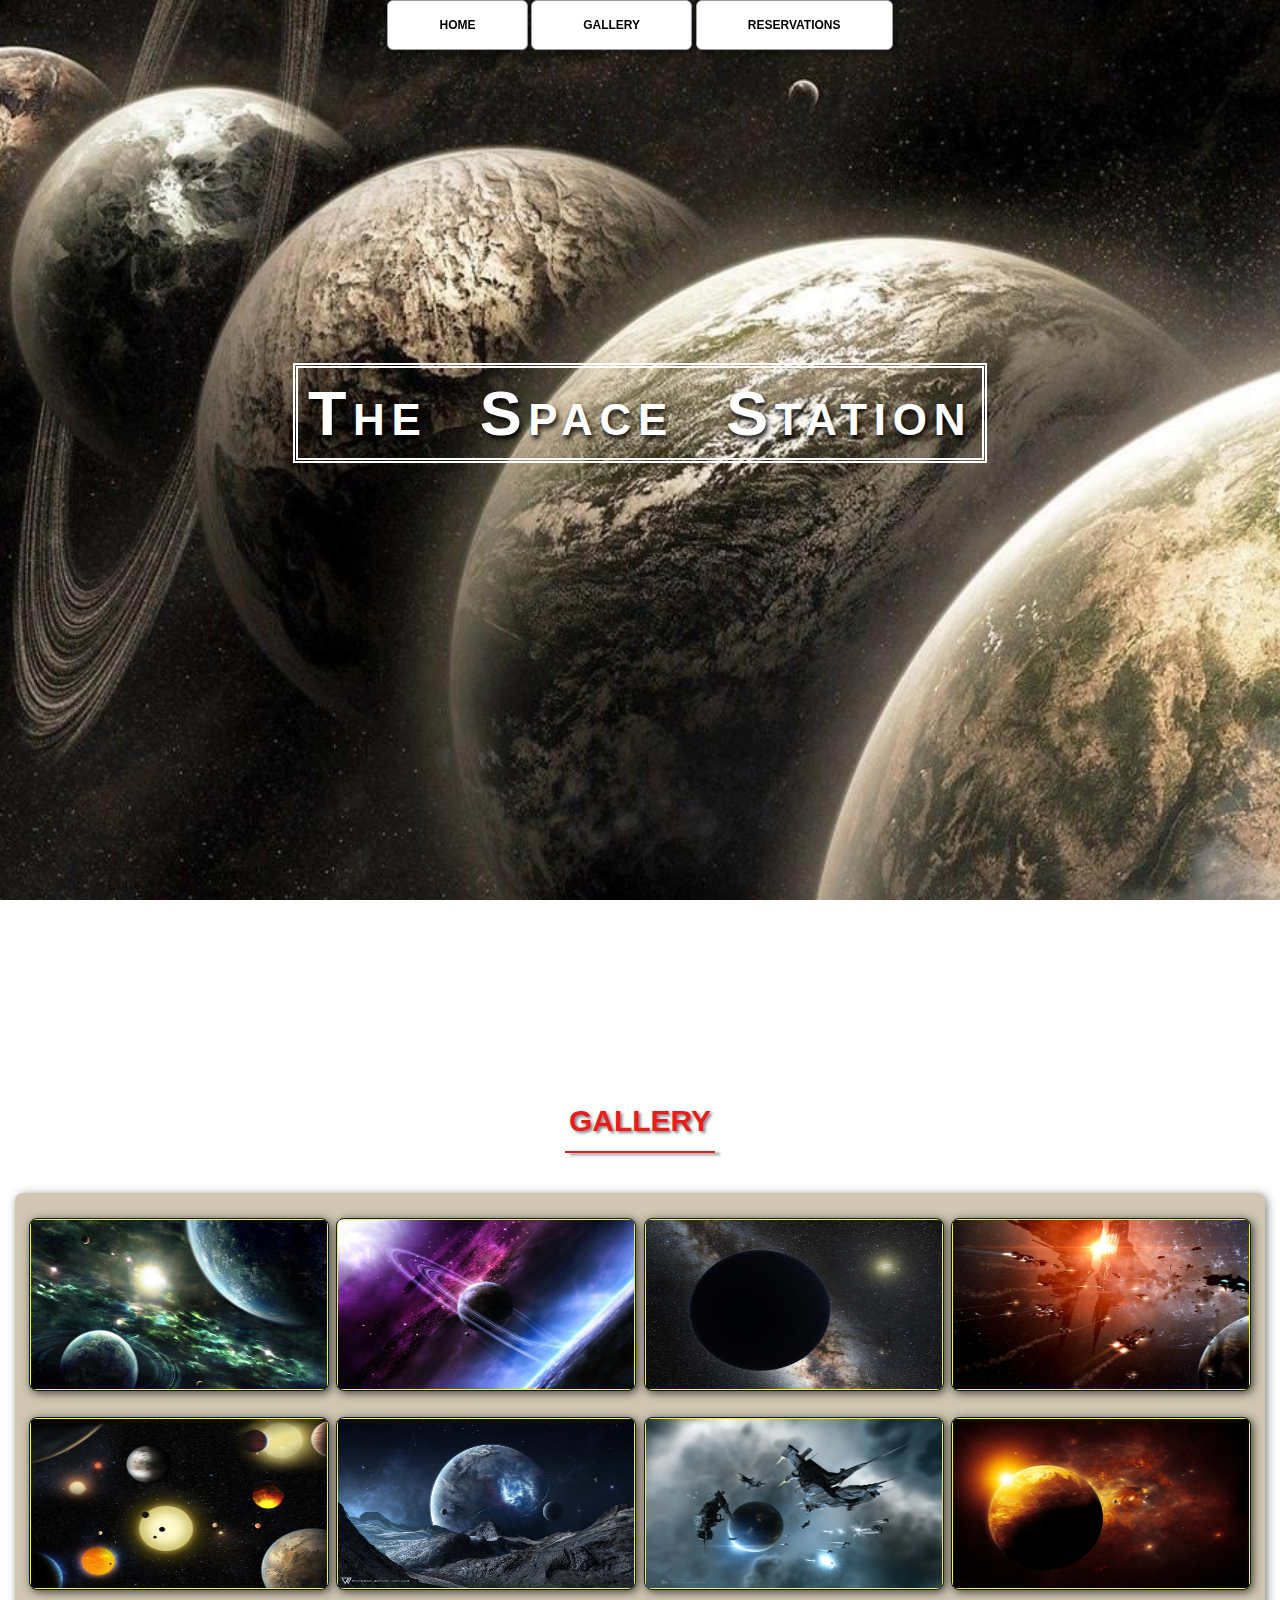
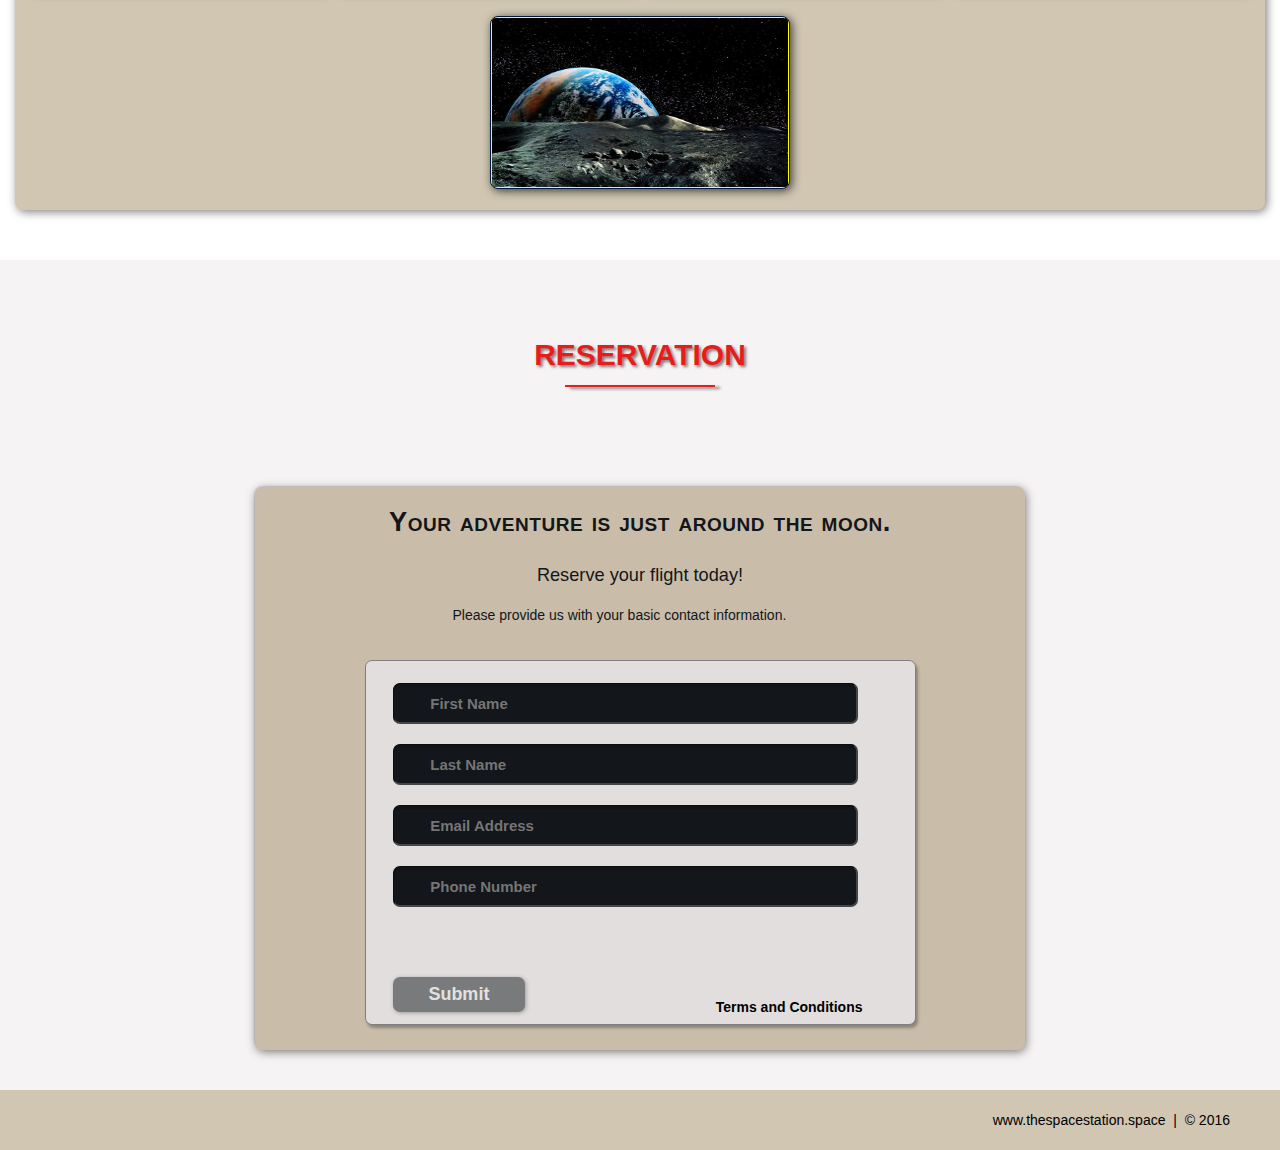
<file: SpaceStationWebsite/SpaceStation_Proj/index.html>
<!DOCTYPE html>
	<html lang="en">
		<head>
			<meta charset="utf=8">
			<title>The Space Station | Resort</title>
			<link rel="stylesheet" href="./css/animations2.css">
			<link rel="stylesheet" href="./css/shared2.css">
		</head>
		<body>
		
			<!--NAV-->
			<div class="wrap">
				<div class="menu-container">
					<ul class="menu">
						<a href="#home" id="link"><li>HOME</li></a>
						<a href="#gallery" id="link"><li>GALLERY</li></a>
						<a href="#contact" id="link"><li>RESERVATIONS</li></a>
					</ul>
				</div>
			</div>
			<!--END NAV-->
			
			<!--HOME-->
			<div id="home">
				<div class="container">
					<div class="text-center">
						<span class="head-main">The Space Station</span>
					</div>
				</div>
			</div>
			<!--END HOME-->
			
			<!--GALLERY-->
			<section id="gallery">
				<div class="container">
					<h1>Gallery</h1>
					<div class="flex-container">
					
						<!--PHOTO CONTAINER 1-->
						<div class="photo-container">
							<div class="photo">
								<img src="./images/thumb/thumbnail_1.png" alt="">
								<div class="photo-overlay">
									<h3 class="white-head">Click to Enlarge</h3>
									<p>We have several space launches departing daily, book your flight today!</p>
								</div>
							</div>
						</div>
						<!--END PHOTO-CONTAINER 1-->
						
											
						<!--PHOTO CONTAINER 2-->
						<div class="photo-container">
							<div class="photo">
							<img src="./images/thumb/thumbnail_2.png" alt="">
								<div class="photo-overlay">
									<h3 class="white-head">Click to Enlarge</h3>
									<p>We have several space launches departing daily, book your flight today!</p>
								</div>
							</div>
						</div>
						<!--END PHOTO-CONTAINER 2-->
						
											
						<!--PHOTO CONTAINER 3-->
						<div class="photo-container">
							<div class="photo">
								<img src="./images/thumb/thumbnail_3.png" alt="">
								<div class="photo-overlay">
									<h3 class="white-head">Click to Enlarge</h3>
									<p>We have several space launches departing daily, book your flight today!</p>
								</div>
							</div>
						</div>
						<!--END PHOTO-CONTAINER 3-->
						
											
						<!--PHOTO CONTAINER 4-->
						<div class="photo-container">
							<div class="photo">
								<img src="./images/thumb/thumbnail_4.png" alt="">
								<div class="photo-overlay">
									<h3 class="white-head">Click to Enlarge</h3>
									<p>We have several space launches departing daily, book your flight today!</p>
								</div>
							</div>
						</div>
						<!--END PHOTO-CONTAINER 4-->
						
											
						<!--PHOTO CONTAINER 5-->
						<div class="photo-container">
							<div class="photo">
								<img src="./images/thumb/thumbnail_5.png" alt="">
								<div class="photo-overlay">
									<h3 class="white-head">Click to Enlarge</h3>
									<p>We have several space launches departing daily, book your flight today!</p>
								</div>
							</div>
						</div>
						<!--END PHOTO-CONTAINER 5-->
						
											
						<!--PHOTO CONTAINER 6-->
						<div class="photo-container">
							<div class="photo">
								<img src="./images/thumb/thumbnail_6.png" alt="">
								<div class="photo-overlay">
									<h3 class="white-head">Click to Enlarge</h3>
									<p>We have several space launches departing daily, book your flight today!</p>
								</div>
							</div>
						</div>
						<!--END PHOTO-CONTAINER 6-->
						
											
						<!--PHOTO CONTAINER 7-->
						<div class="photo-container">
							<div class="photo">
								<img src="./images/thumb/thumbnail_7.png" alt="">
								<div class="photo-overlay">
									<h3 class="white-head">Click to Enlarge</h3>
									<p>We have several space launches departing daily, book your flight today!</p>
								</div>
							</div>
						</div>
						<!--END PHOTO-CONTAINER 7-->
						
											
						<!--PHOTO CONTAINER 8-->
						<div class="photo-container">
							<div class="photo">
								<img src="./images/thumb/thumbnail_8.png" alt="">
								<div class="photo-overlay">
									<h3 class="white-head">Click to Enlarge</h3>
									<p>We have several space launches departing daily, book your flight today!</p>
								</div>
							</div>
						</div>
						<!--END PHOTO-CONTAINER 8-->
						
											
						<!--PHOTO CONTAINER 9-->
						<div class="photo-container">
							<div class="photo">
								<img src="./images/thumb/thumbnail_9.png" alt="">
								<div class="photo-overlay">
									<h3 class="white-head">Click to Enlarge</h3>
									<p>We have several space launches departing daily, book your flight today!</p>
								</div>
							</div>
						</div>
						<!--END PHOTO-CONTAINER 9-->
						
						
					</div>
				</div>
			</section>
			<!--END GALLERY-->
			
			<!--RSVP-->
			<section id="contact">
				<div class="container">
					<div class="heading-padding">
						<h1 class="heading-padding">Reservation</h1>
						<div class="reservation">
							<h2><span>Your adventure is just around the moon.</span>
							<br />Reserve your flight today!
							</h2>
							<p class="rsvp-text">
								Please provide us with your basic contact information.
							</p>
						<div class="form-rsvp">
							<form action="" method="post">
								<input class="rsvp" type="text" value="" placeholder="First Name">
								<input class="rsvp" type="text" value="" placeholder="Last Name">
								<input class="rsvp" type="text" value="" placeholder="Email Address">
								<input class="rsvp" type="text" value="" placeholder="Phone Number">
								<div class="form-spacer">
									<label class="terms">Terms and Conditions</label>
								</div>
								<div class="submit">
									<input type="submit" value="Submit">
								</div>
							</form>
						</div>
					</div>
				</div>
			</section>
		<!--END RSVP -->

		<!-- FOOTER -->
		<div id="footer">
			www.thespacestation.space &nbsp;|&nbsp; &copy; 2016
		</div>
		<!-- END FOOTER -->
		
	</body>
</html>
</file>
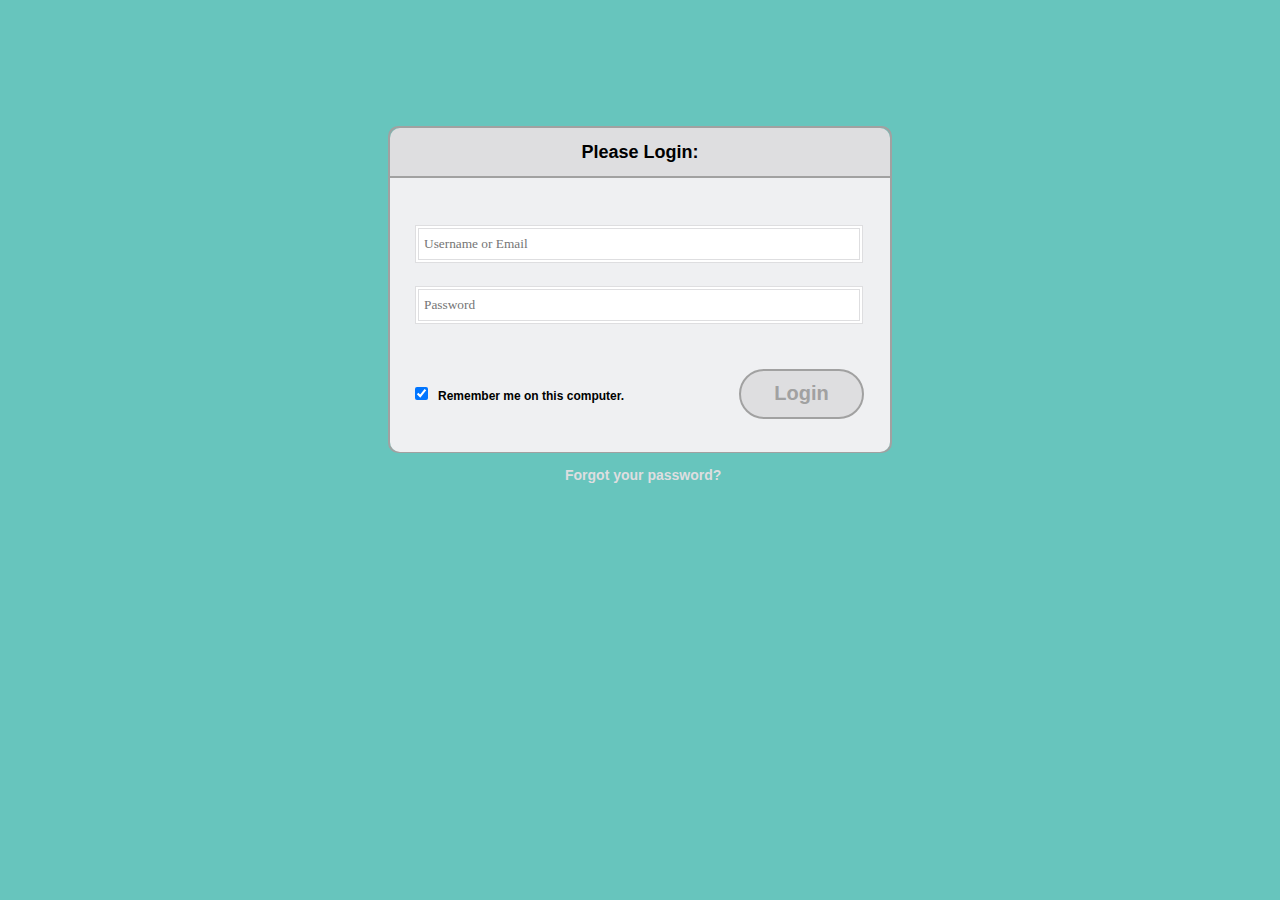
<file: loginForm/loginProj/login.html>
<!DOCTYPE html>
<html lang="en">
	<head>
		<title>Login form Demo</title> 
		<meta http-equiv="Content-Type" content="text/html; charset=utf-8">
		<meta content="width=device-width,initial-scale=1.0" name="viewport">
		<link rel="stylesheet" href="./css/login_style2.css">
	</head>
	<body>
		<div class="container">
			<div class="login">
				<div class="form_header">Please Login:</div>
				<form>
					<input type="text" class="txt" id="uname" placeholder="Username or Email"></input></br>
					<input type="password" class="txt" id="pass" placeholder="Password"></input></br>
					<input type="checkbox" class="chk" id="remember" value="remember" checked><span class="rem">Remember me on this computer.</span></input>
					<button type="button" class="btn">Login</button>
				</form>
				<div class="forgot">
					<a href="#">Forgot your password?</a>
				</div>
			</div>
			
		</div>
	
	</body>
</html>
</file>
<file: SpaceStationWebsite/SpaceStation_Proj/css/animations2.css>
/*=======================================
  MENU SECTION ANIMATION
  =======================================*/

.menu {
	color: #f00;
	font: bold 12px/18px sans-serif;
	text-align: center;
	display: inline;
	margin: 0% auto;
	padding: 0;
	list-style: none;
	text-decoration: none;
}

.menu li {
	color: #000;
	background-color: rgba(255, 255, 255, 1);
	display: inline-block;
	margin: 0% auto;
	position: relative;
	padding: 15px 4%;
	border: 1px solid #9D9FA2;
	box-shadow: 2px 2px 10px 0 rgba(0,0,0,0.5);
	border-radius: 6px;
	/*background-color: #052136;*/
	cursor: pointer;
	transition-property: background;
	transition-duration: .4s;
	transition-delay: 0s;
	transition-timing-function: ease-in-out;
}

.menu li:hover {
	color: #f00;
	background-color: rgba(100,65,0,.3);
}

/*=======================================
  GALLERY SECTION ANIMATION
  =======================================*/
.photo {
	position: relative;
	line-height: 0;
	margin-bottom: 2em;
	overflow: hidden;
	border-radius: 8px;
	padding:1px;
	border:1px solid #021a40;
	background-color: #ff0;
	box-shadow: 2px 2px 10px 0 rgba(0,0,0,0.7);
}

.photo-container {
	text-align: center;
	margin: 15px auto;
	width: 300px;
    height: 169px;
}

.photo-container img {
 	max-width: 100%;
	width: 300px;
	height: 169px;
}

.photo-overlay {
	color: #fff;
	position: absolute;
	top: 0;
	right: 0;
	bottom: 0; 
	left: 0;
	padding-left: 20px;
	padding-right: 20px;
	justify-content: center; /* For centering text inside .photo-overlay */
	align-items: center;
	background: rgba(0,0,0, .5);
}

.white-head {
	color: #C9BDAA;
	margin-top: 5%;
}

/* ================================= 
  Photo Overlay Transitions
==================================== */

.photo-overlay {
	opacity: 0;
	transition: opacity .5s;
	border-radius: 10px;
	cursor: pointer;
}
.photo-overlay:hover {
	opacity: 1;
}

.photo img {
	transition: transform .5s;
	transform-origin: 50% 50%;
}

.photo:hover img {
	transform: scale(1.1);
}
</file>
<file: SpaceStationWebsite/SpaceStation_Proj/css/shared2.css>
﻿/*================================================
    GENERIC STYLES
==================================================*/
html {
	font-family: sans-serif;
	font-size: 62.5%;
	-webkit-tap-highlight-color: rgba(0, 0, 0, 0);
	-webkit-text-size-adjust: 100%;
	-ms-text-size-adjust: 100%;
}

body {
    font-size: 14px;
	margin: 0;
	font-family: "Helvetica Neue", Helvetica, Arial, sans-serif;
	line-height: 1.42857143;
	color: #333;
	background-color: #fff;
}

footer,
nav {
  display: block;
}

h1, h2, h3, h4, h5, h6 {
    font-family: 'Open Sans', sans-serif;
}

h1 {
    line-height: 50px;
    font-weight: 900;
    font-size: 30px;
    text-transform: uppercase;
    text-align: center;
    color: #E91C1C;
	text-shadow: 2px 2px 3px rgba(0,0,0,0.5);
}

h1::after {  /* This is the underline */
	display: block;
	content: "";
	height: 2px;
	width: 150px;
	background: #E91C1C;
	margin: 5px auto 40px;
	box-shadow: 5px 2px 3px rgba(0,0,0,0.5);
}

h2 {
    line-height: 50px;
    color: #E91C1C;
}

h3 {
    line-height: 30px;
    padding-bottom: 20px;
}

h4 {
	padding-top: 25px;
	line-height: 40px;
	padding-bottom: 0px;
	font-size: 22px;
	font-weight: 900;
}

p {
    font-weight: 300;
    line-height: 30px;
    padding-bottom: 15px;
}

.text-center {
    text-align: center;
}

.heading-padding {
    padding-bottom: 40px;
}

section {
    padding-top: 50px;
    margin-top: 50px;
}

.navbar {
	height: 105px;
	max-height: 340px;
	display: block;
}

.container {
  padding-right: 15px;
  padding-left: 15px;
  margin-right: auto;
  margin-left: auto;
}

.container-fluid {
  padding-right: 15px;
  padding-left: 15px;
  margin-right: auto;
  margin-left: auto;
}
.row {
  margin-right: -15px;
  margin-left: -15px;
}

.clearfix:after,
.container:after,
.navbar:after {
	clear: both;
	display: table;
	content: " ";
}

.wrap {
	height: 100%;
	width: 100%;
	position: absolute;
	/* This ensures that the images cannot 
	   render outside of their container 
	   without forcing any scrollbars*/
	overflow: hidden;
	top: 0;
	left: 0;
	text-align: center;
}

.menu-container {
	max-height: 340px;
	margin: 0% auto;
	content: " ";
	/* top: 0;
	left: 0; */
	/* position: absolute; */ /* to the top edge of the screen */
	width: 100%;
	position: fixed;
	z-index: 100;
	/*background-color: rgba(255, 255, 255, 0.5);*/
}

/*=======================================
  HOME SECTION STYLES
  =======================================*/
#home {
	background: url(../images/planets.jpg) no-repeat 50% 50%;
	background-attachment: fixed;
	-webkit-background-size: cover;
	-moz-background-size: cover;
	-o-background-size: cover;
	background-size: cover;
	width: 100%;
	display: block;
	height: auto;
	padding-top: 350px; /* This is spacer before the Main title Logo */
	padding-bottom: 500px; /* This is spacer after the Main title Logo */
	color: #fff;
}

.head-main {
	text-shadow: 2px 4px 5px rgba(0, 0, 0, 0.9);
	font-variant: small-caps;
	color: #fff;
	letter-spacing: 5pt;
	word-spacing: 21pt;
	font-size: 4.5em;
	text-align: left;
	font-family: impact, sans-serif;
	line-height: 2;
    font-weight: 900;
    border: 5px double #fff;
    padding: 10px;
}

.head-sub-main {
    font-size: 23px ;
    font-weight: 500;
    padding: 50px 20px 10px 20px;
	text-transform: uppercase;  
}

.head-last {
    font-size: 18px ;
    font-weight: 900;
    padding: 5px 20px 20px 20px;
    border: 1px dotted #fff;
    padding: 5px;
}

/*=======================================
  Contact STYLES
  =======================================*/
.flex-container {
    display: -webkit-flex;
    display: flex;
	flex-wrap: wrap;
	padding: 10px;
	border-radius: 8px;
	margin: 0px auto;
	background-color: rgba(100,65,0,.3);
	box-shadow: 2px 2px 10px 0 rgba(0,0,0,0.5);
}

#contact {
     background-color: #f5f3f3;
}

.reservation {
	width: 60%;
	padding: 10px;
	border-radius: 8px;
	margin: 0px auto;
	background-color: rgba(100,65,0,.3);
	box-shadow: -1px -1px 1px 0 rgba(0,0,0,0.1), 1px 2px 10px 0 rgba(0,0,0,0.5);
}

.reservation h2 {
	width: 70%;
	text-align: center;
	margin: 0 auto;
	color: #13161B;
	font-weight: 500;
	font-size: 1.3em;
	letter-spacing: 0pt;
	word-spacing: 0pt;
}

.reservation h2 span {
	width: 70%;
	text-align: center;
	margin: 0 auto;
	color: #13161B;
	font-weight: 900;
	font-size: 1.5em;
	font-variant: small-caps;
	letter-spacing: .4pt;
	word-spacing: .3pt;
}

.reservation p {
	color: #13161B;
	width: 50%;
	margin: 0 auto;
}

.reservation form {
	font-size: 15px;
    outline: none;
    font-weight: 600;
    color: #8D8E8F;
    padding: 12px 12px;
    width: 70%;
    border: 1px solid #808080;
    margin: 2% auto;
    border-radius: 7px;
    background: rgb(227,222,222);
    box-shadow: 2px 3px 3px 0px rgba(0, 0, 0, 0.3);
    font-family: 'Raleway', sans-serif;
}

.reservation input[type="text"] {
	font-size: 15px;
	outline: none;
	font-weight: 600;
	color: #8D8E8F;
	padding: 2% 1% 2% 7%;
	width: 80%;
	border-top: 1px solid #090B0D;
	border-right: 2px solid #424549;
	border-bottom: 2px solid #424549;
	border-left: 1px solid #090B0D;
	margin: 10px 1em;
	border-radius: 7px;
	background: #13161B;
	box-shadow: inset 0px 3px 0px 0px rgba(5, 5, 5, 0.15);
	font-family: 'Raleway', sans-serif;
}

.reservation input[type="text"]:hover {
	box-shadow: 0 0 18px rgba(100,65,0,.8);
}

.form-spacer {
	padding: 30px 39px;
}

.terms {
	margin: 30px 1px 0 0 ;
}

.terms {
	margin-top: 13%;
	padding-left: 52px;
	font-size: 14px;
	line-height: 5px;
	color: #000;
	cursor: pointer;
	font-family: 'Raleway', sans-serif;
	font-weight: 600;
}

.terms:hover {
	color: orange;
	text-decoration: underline;
}

.terms {
	position: relative;
	display: inline;
	float: right;
}

.submit input[type="submit"] {
	color: rgb(225,225,225);
	cursor: pointer;
	border: none;
	font-weight: 900;
	outline: none;
	text-align: center;
	font-family: 'Raleway', sans-serif;
	margin: 0px 3%;
	padding: 7px 0px;
	width: 25%;
	font-size: 18px;
	transition: border-color 0.3s color 0.3s background-color 0.3s;
	border-radius: 7px;
	background-color: #797a7b;
	box-shadow: 1px 1px 4px 0 rgba(0,0,0,0.3);
}

.submit input[type="submit"]:hover {
	color: #000;
	background-color: #8D8E8F;
	box-shadow: inset 1px 2px 15px 0 rgba(0,0,0,0.5);
}

/*=======================================
  FOOTER STYLES
  =======================================*/
#footer {
    background-color: rgba(100,65,0,.3);
    color: #000;
	text-shadow: 2px 2px 8px 0 (0,0,0,0.4);
    padding: 20px 50px 20px 50px;
    text-align: right;
}
</file>
<file: loginForm/loginProj/css/login_style2.css>
body {
	background-color: #67c5bd;
	font-size: 18px;
	font-family: "Helvetica Neue", Helvetica, Arial, sans-serif;
	line-height: 1em;
	font-weight: bold;
}

a, a:active, a:link, a:visited {
	color: #dedee0;
	font-size: 14px;
	text-decoration: none;
}

a:hover {
	color: #fff;
}

.container {
	width: 100%;
	height: 323px;
}

.login {
	border: 2px solid #a1a1a1;
	box-shadow: inset 0 0 5px #a1a1a1;
	border-radius: 10px;
	margin: 10% auto;
	
}

.form_header {
	width: 100%;
	height: 10%;
	background-color: #dedee0;
	border-bottom: 2px solid #a1a1a1;
	text-align: center;
	padding: 3% 0 0 0;
	border-radius: 10px 10px 0 0;
}

form {
	background-color: #eff0f2;
	padding: 5% 5%;
	border-radius: 0 0 10px 10px;
	padding-bottom: 33px;
}

input[type="text"],
input[type="password"] {
	outline: none;
	font-family: caption;
	border: 4px double #dedee0;
	padding: 5px;
	margin: 5% 0 0 0;
}

input[type="text"]:focus,
input[type="password"]:focus {
	border: 0 0 5px #000;
	box-shadow: inset 0 0 10px #a1a1a1;
}

.btn {
	outline: none;
	color: #a1a1a1;
	font-weight: bold;
	text-align: center;
	border-radius: 25px;
	background-color: #dedee0;
	border: 2px solid #a1a1a1;
}

.btn:hover {
	color: #000;
	background-color: #dedee0;
	box-shadow: inset 0 0 5px #000;
}


.rem {
	font-size: 12px;
}

.forgot {
	width: 100%;
	font-size: 3em;
}


/*---- Screen size 500px wide or larger, 
following styles will be applied.---*/

@media (min-width:500px) {
	.login {
		width: 500px;
		height: 323px;
	}
	input[type="text"],
	input[type="password"] {
		width: 430px;
		height: 20px;
	}
	.btn {
		font-size: 20px;
		width: 125px;
		height: 50px;
		margin: 45px 0 0 110px;
	}
	.forgot a {
		margin: 0 0 0 35%;
	}
	.chk {
		margin: 5% 0 0 0;
	}
	.rem {
		margin: 5% 0 0 10px;
	}
}


/*---- Screen size less that 500px wide, 
following styles will be applied.---*/
		
		
@media (max-width:499px) {
	.login {
		width: 300px;
		height: 297px;
		background-color: #eff0f2;
	}
	input[type="text"],
	input[type="password"] {
		width: 250px;
		height: 15px;
	}
	.btn {
		font-size: 14px;
		width: 225px;
		height: 40px;
		margin: 15% 0 0 7%;
	}
	.forgot a {
		margin: 0 0 0 25%;
	}
	.chk {
		margin: 6% 0 0 0;
	}
	.rem {
		margin: 6% 0 0 5%;
	}
}
</file>
